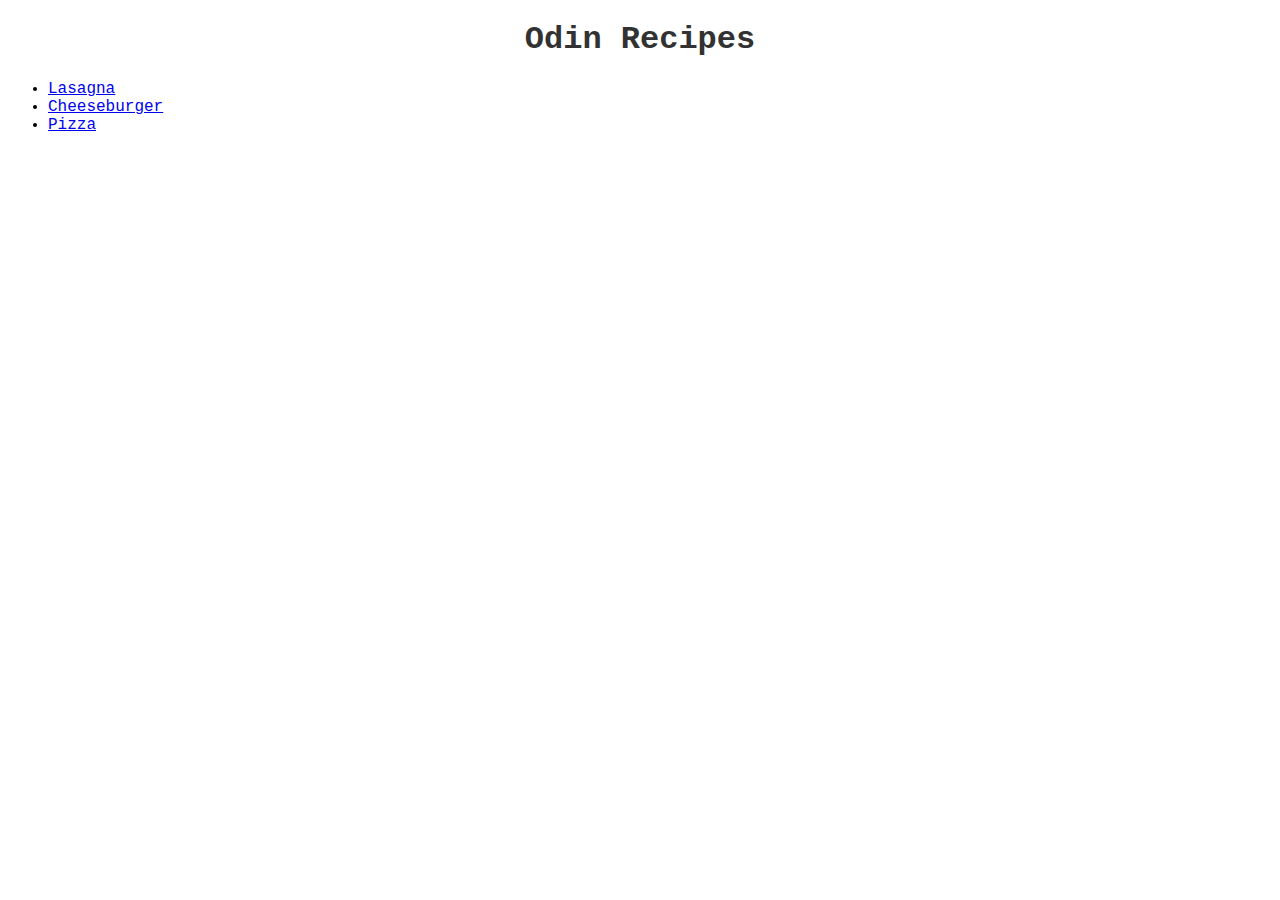
<file: index.html>
<!DOCTYPE html>
<html lang="en">
<head>
    <meta charset="UTF-8">
    <meta name="viewport" content="width=device-width, initial-scale=1.0">
    <title>Document</title>
    <link rel="stylesheet" href="style.css">
</head>
<body>
    <h1>Odin Recipes</h1>
    <ul>
        <li><a href="./recipes/lasagna.html">Lasagna</a></li>
        <li><a href="./recipes/cheeseburger.html">Cheeseburger</a></li>
        <li><a href="./recipes/pizza.html">Pizza</a></li>
    </ul>
</body>
</html>
</file>
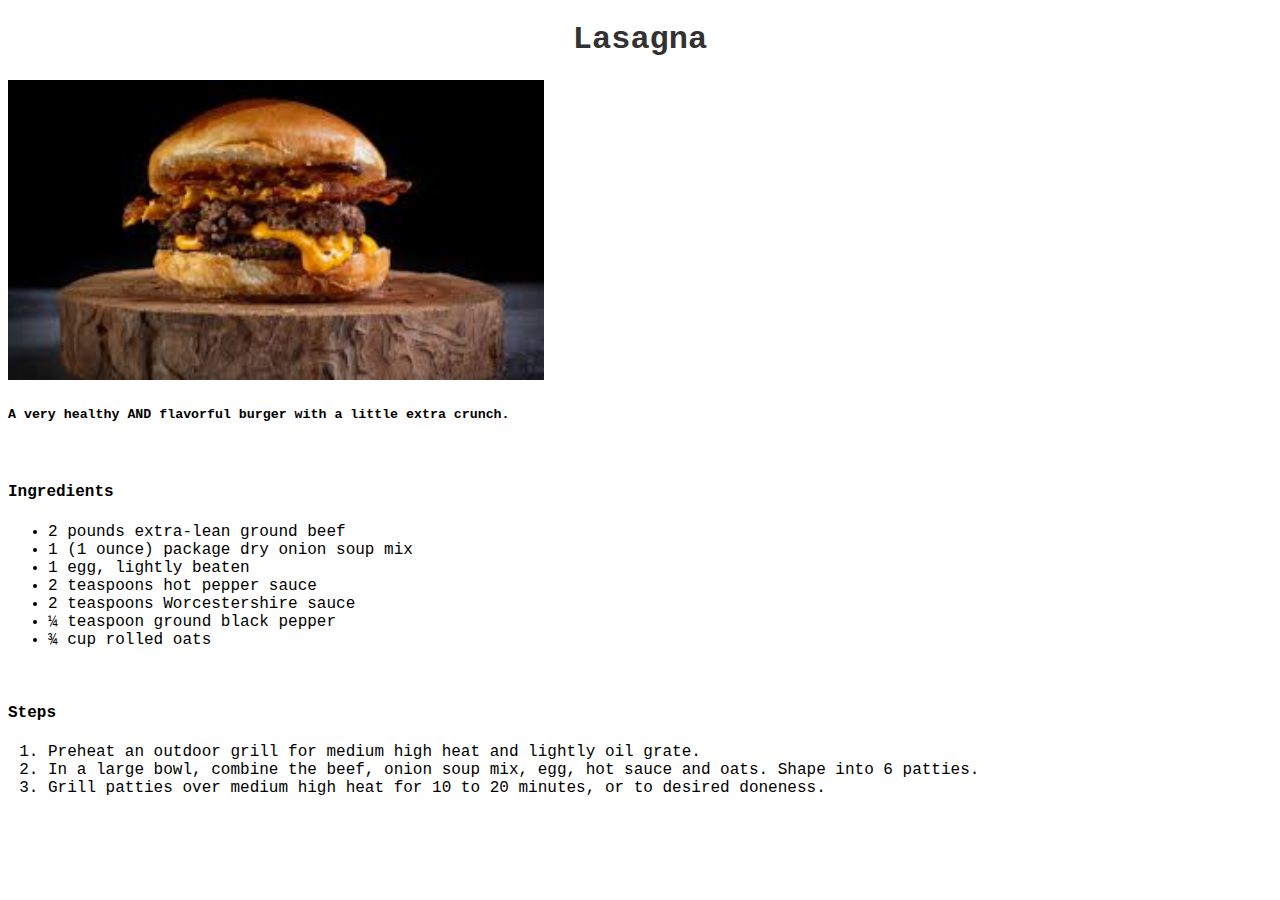
<file: recipes/cheeseburger.html>
<!DOCTYPE html>
<html lang="en">
<head>
    <meta charset="UTF-8">
    <meta name="viewport" content="width=device-width, initial-scale=1.0">
    <title>Document</title>
    <link rel="stylesheet" href="../style.css">
</head>
<body>
    <h1>Lasagna</h1>
    <img src="../images/cheeseburger.jpeg" alt="Cheeseburger" height="300px" width="auto">
    <h5>A very healthy AND flavorful burger with a little extra crunch.</h5>
    <br>
    <h4>Ingredients</h4>
    <ul>
        <li>2 pounds extra-lean ground beef</li>
        <li>1 (1 ounce) package dry onion soup mix</li>
        <li>1 egg, lightly beaten</li>
        <li>2 teaspoons hot pepper sauce</li>
        <li>2 teaspoons Worcestershire sauce</li>
        <li>¼ teaspoon ground black pepper</li>
        <li>¾ cup rolled oats</li>
    </ul>
    <br>
    <h4>Steps</h4>
    <ol>
        <li>Preheat an outdoor grill for medium high heat and lightly oil grate. </li>
        <li>In a large bowl, combine the beef, onion soup mix, egg, hot sauce and oats. Shape into 6 patties.</li>
        <li>Grill patties over medium high heat for 10 to 20 minutes, or to desired doneness.</li>
    </ol>
</body>
</html>
</file>
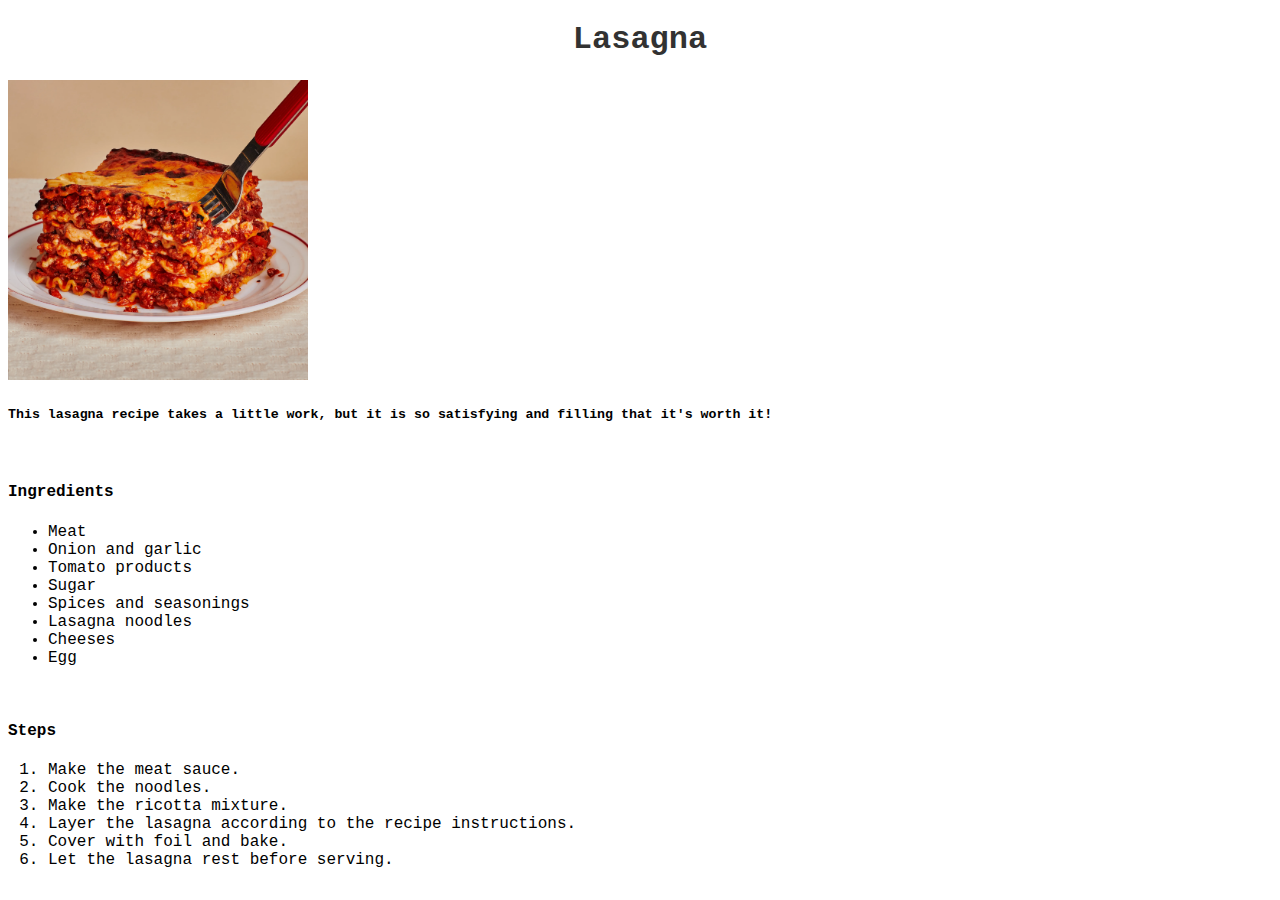
<file: recipes/lasagna.html>
<!DOCTYPE html>
<html lang="en">
<head>
    <meta charset="UTF-8">
    <meta name="viewport" content="width=device-width, initial-scale=1.0">
    <title>Document</title>
    <link rel="stylesheet" href="../style.css">
</head>
<body>
    <h1>Lasagna</h1>
    <img src="../images/lasagna.jpg" alt="Lasagna" height="300px" width="auto">
    <h5>This lasagna recipe takes a little work, but it is so satisfying and filling that it's worth it!</h5>
    <br>
    <h4>Ingredients</h4>
    <ul>
        <li>Meat</li>
        <li>Onion and garlic</li>
        <li>Tomato products</li>
        <li>Sugar</li>
        <li>Spices and seasonings</li>
        <li>Lasagna noodles</li>
        <li>Cheeses</li>
        <li>Egg</li>
    </ul>
    <br>
    <h4>Steps</h4>
    <ol>
        <li>Make the meat sauce.</li>
        <li>Cook the noodles.</li>
        <li>Make the ricotta mixture.</li>
        <li>Layer the lasagna according to the recipe instructions.</li>
        <li>Cover with foil and bake.</li>
        <li>Let the lasagna rest before serving.</li>
    </ol>
</body>
</html>
</file>
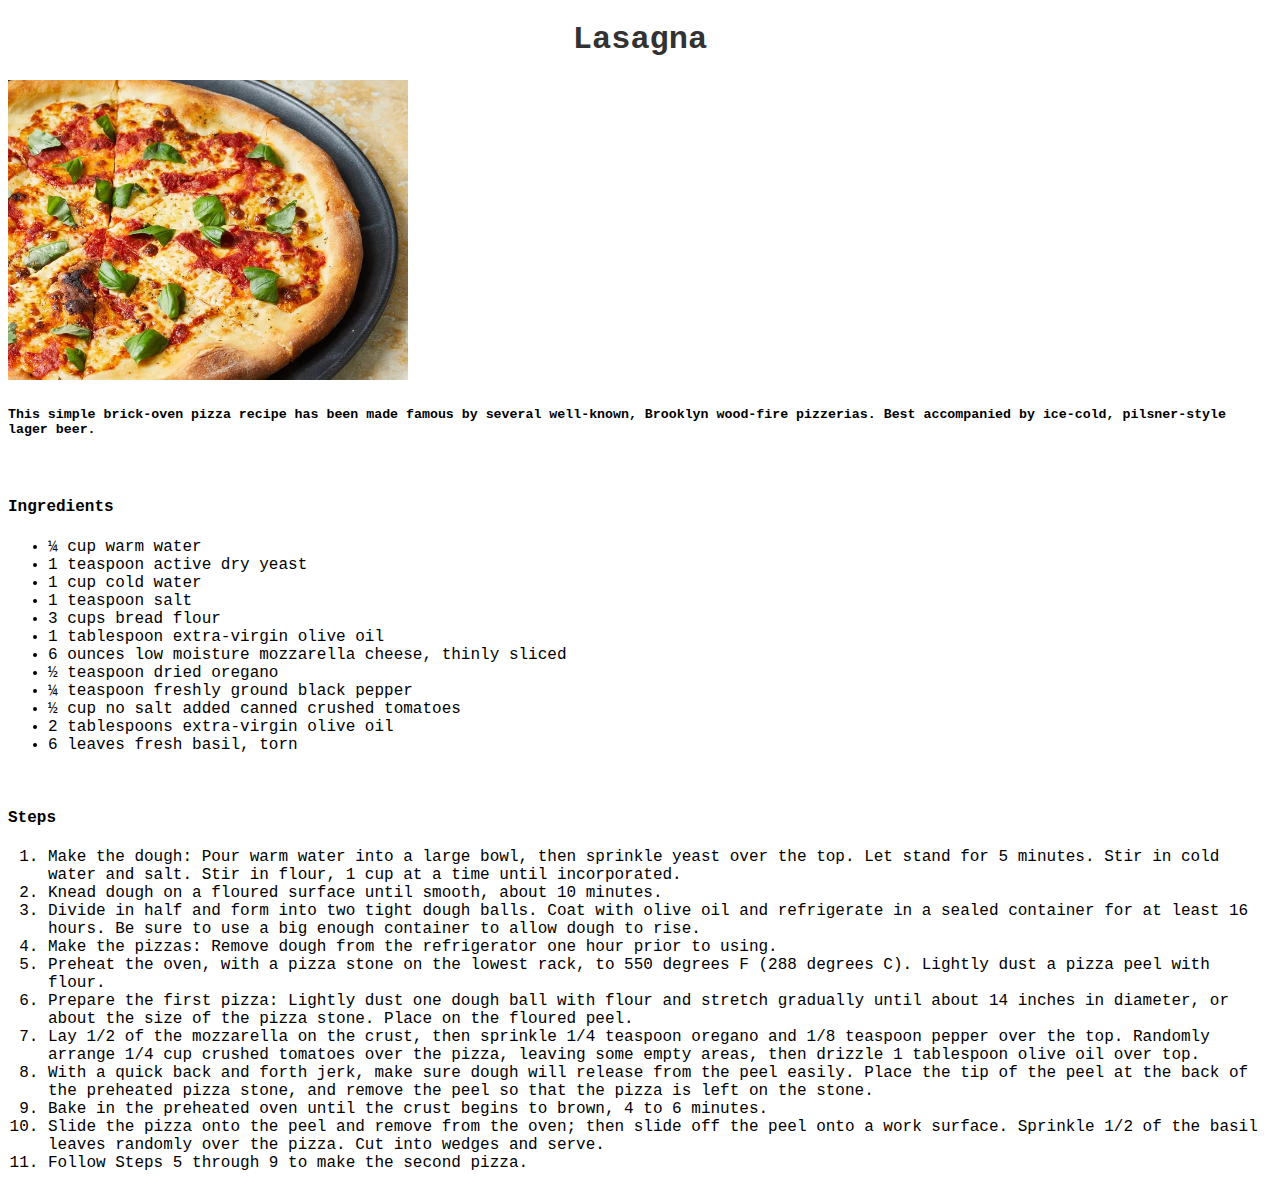
<file: recipes/pizza.html>
<!DOCTYPE html>
<html lang="en">
<head>
    <meta charset="UTF-8">
    <meta name="viewport" content="width=device-width, initial-scale=1.0">
    <title>Document</title>
    <link rel="stylesheet" href="../style.css">
</head>
<body>
    <h1>Lasagna</h1>
    <img src="../images/pizza.jpg" alt="Pizza" height="300px" width="auto">
    <h5>This simple brick-oven pizza recipe has been made famous by several well-known, Brooklyn wood-fire pizzerias. Best accompanied by ice-cold, pilsner-style lager beer.</h5>
    <br>
    <h4>Ingredients</h4>
    <ul>
        <li>¼ cup warm water</li>
        <li>1 teaspoon active dry yeast</li>
        <li>1 cup cold water</li>
        <li>1 teaspoon salt</li>
        <li>3 cups bread flour</li>
        <li>1 tablespoon extra-virgin olive oil</li>
        <li>6 ounces low moisture mozzarella cheese, thinly sliced</li>
        <li>½ teaspoon dried oregano</li>
        <li>¼ teaspoon freshly ground black pepper</li>
        <li>½ cup no salt added canned crushed tomatoes</li>
        <li>2 tablespoons extra-virgin olive oil</li>
        <li>6 leaves fresh basil, torn</li>
    </ul>
    <br>
    <h4>Steps</h4>
    <ol>
        <li>Make the dough: Pour warm water into a large bowl, then sprinkle yeast over the top. Let stand for 5 minutes. Stir in cold water and salt. Stir in flour, 1 cup at a time until incorporated. </li>
        <li>Knead dough on a floured surface until smooth, about 10 minutes.</li>
        <li>Divide in half and form into two tight dough balls. Coat with olive oil and refrigerate in a sealed container for at least 16 hours. Be sure to use a big enough container to allow dough to rise.</li>
        <li>Make the pizzas: Remove dough from the refrigerator one hour prior to using.</li>
        <li>Preheat the oven, with a pizza stone on the lowest rack, to 550 degrees F (288 degrees C). Lightly dust a pizza peel with flour.</li>
        <li>Prepare the first pizza: Lightly dust one dough ball with flour and stretch gradually until about 14 inches in diameter, or about the size of the pizza stone. Place on the floured peel.</li>
        <li>Lay 1/2 of the mozzarella on the crust, then sprinkle 1/4 teaspoon oregano and 1/8 teaspoon pepper over the top. Randomly arrange 1/4 cup crushed tomatoes over the pizza, leaving some empty areas, then drizzle 1 tablespoon olive oil over top.</li>
        <li>With a quick back and forth jerk, make sure dough will release from the peel easily. Place the tip of the peel at the back of the preheated pizza stone, and remove the peel so that the pizza is left on the stone.</li>
        <li>Bake in the preheated oven until the crust begins to brown, 4 to 6 minutes.</li>
        <li>Slide the pizza onto the peel and remove from the oven; then slide off the peel onto a work surface. Sprinkle 1/2 of the basil leaves randomly over the pizza. Cut into wedges and serve.</li>
        <li>Follow Steps 5 through 9 to make the second pizza.</li>
    </ol>
</body>
</html>
</file>
<file: style.css>
* {
    font-family: 'Courier New', Courier, monospace;
}

h1 {
    color: #323232;
    text-align: center;
}

h4 {
    font-weight: bold;
}
</file>
